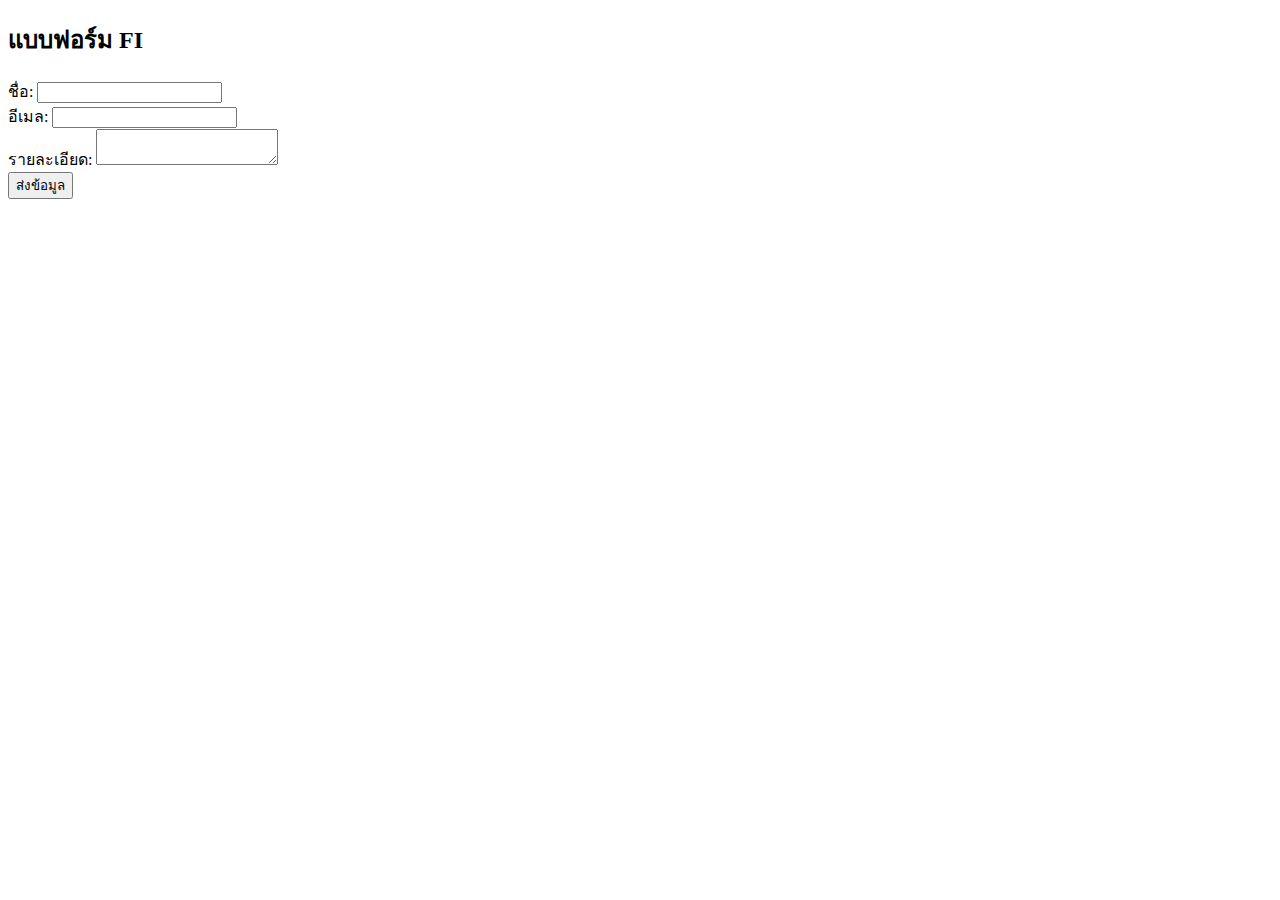
<file: templates/FI.html>
<!DOCTYPE html>
<html lang="th">
<head>
    <meta charset="UTF-8">
    <title>แบบฟอร์ม FI</title>
</head>
<body>
    <h2>แบบฟอร์ม FI</h2>
    <form action="/submit" method="post">
        <input type="hidden" name="form_type" value="FI">
        <label>ชื่อ:</label>
        <input type="text" name="name" required><br>
        <label>อีเมล:</label>
        <input type="email" name="email" required><br>
        <label>รายละเอียด:</label>
        <textarea name="details"></textarea><br>
        <input type="submit" value="ส่งข้อมูล">
    </form>
</body>
</html>
</file>
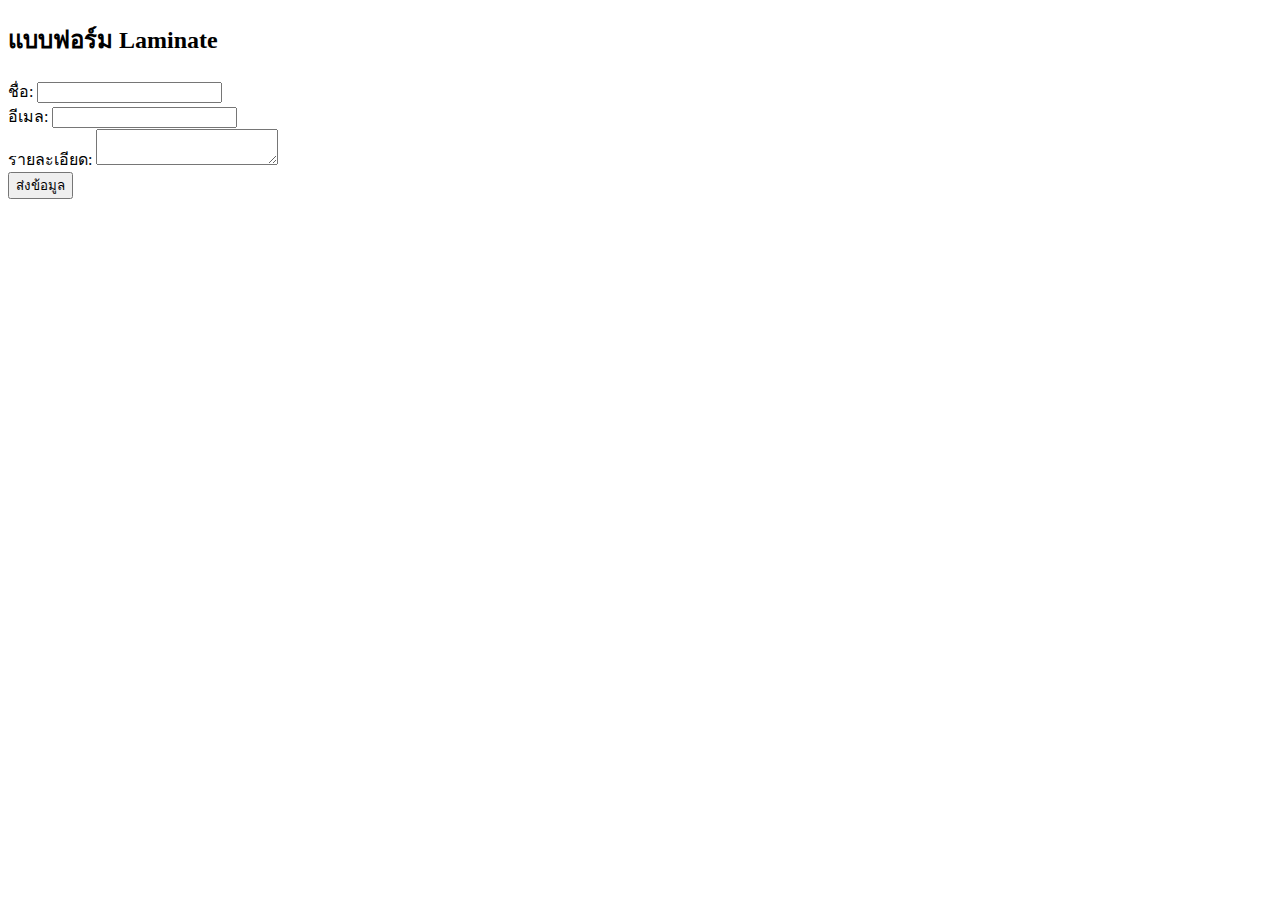
<file: templates/laminate.html>
<!DOCTYPE html>
<html lang="th">
<head>
    <meta charset="UTF-8">
    <title>แบบฟอร์ม Laminate</title>
</head>
<body>
    <h2>แบบฟอร์ม Laminate</h2>
    <form action="/submit" method="post">
        <input type="hidden" name="form_type" value="Laminate">
        <label>ชื่อ:</label>
        <input type="text" name="name" required><br>
        <label>อีเมล:</label>
        <input type="email" name="email" required><br>
        <label>รายละเอียด:</label>
        <textarea name="details"></textarea><br>
        <input type="submit" value="ส่งข้อมูล">
    </form>
</body>
</html>
</file>
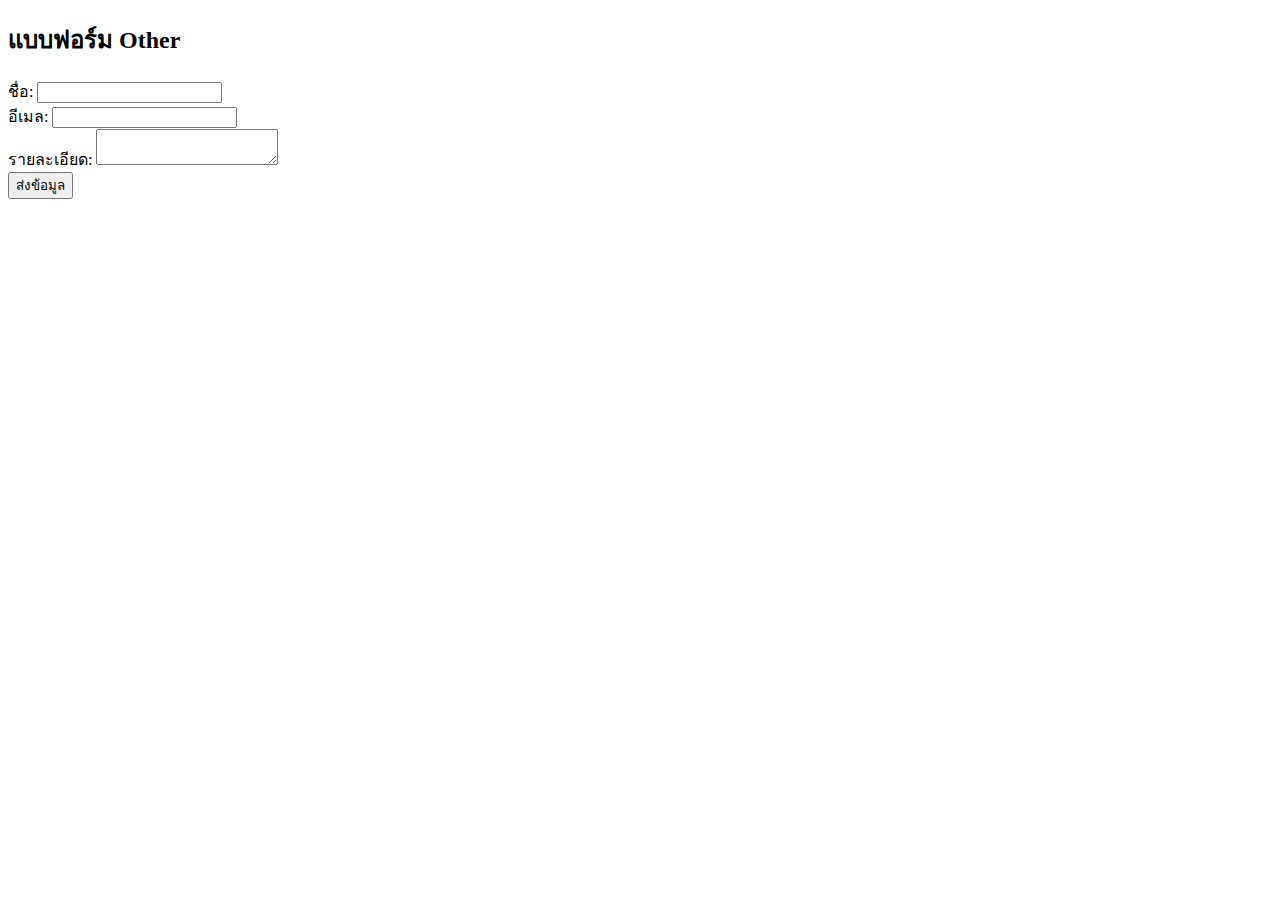
<file: templates/other.html>
<!DOCTYPE html>
<html lang="th">
<head>
    <meta charset="UTF-8">
    <title>แบบฟอร์ม Other</title>
</head>
<body>
    <h2>แบบฟอร์ม Other</h2>
    <form action="/submit" method="post">
        <input type="hidden" name="form_type" value="Other">
        <label>ชื่อ:</label>
        <input type="text" name="name" required><br>
        <label>อีเมล:</label>
        <input type="email" name="email" required><br>
        <label>รายละเอียด:</label>
        <textarea name="details"></textarea><br>
        <input type="submit" value="ส่งข้อมูล">
    </form>
</body>
</html>
</file>
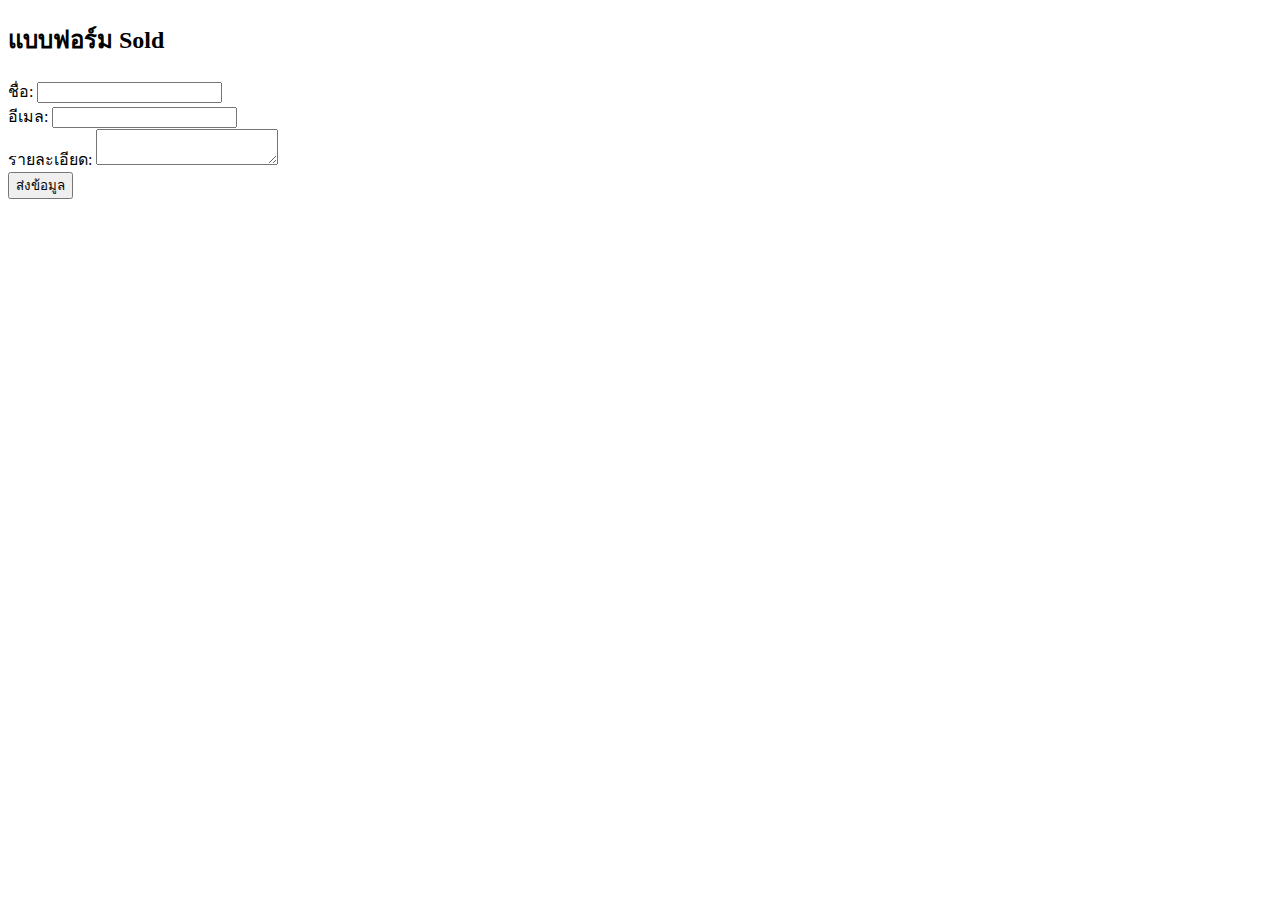
<file: templates/sold.html>
<!DOCTYPE html>
<html lang="th">
<head>
    <meta charset="UTF-8">
    <title>แบบฟอร์ม Sold</title>
</head>
<body>
    <h2>แบบฟอร์ม Sold</h2>
    <form action="/submit" method="post">
        <input type="hidden" name="form_type" value="Sold">
        <label>ชื่อ:</label>
        <input type="text" name="name" required><br>
        <label>อีเมล:</label>
        <input type="email" name="email" required><br>
        <label>รายละเอียด:</label>
        <textarea name="details"></textarea><br>
        <input type="submit" value="ส่งข้อมูล">
    </form>
</body>
</html>
</file>
